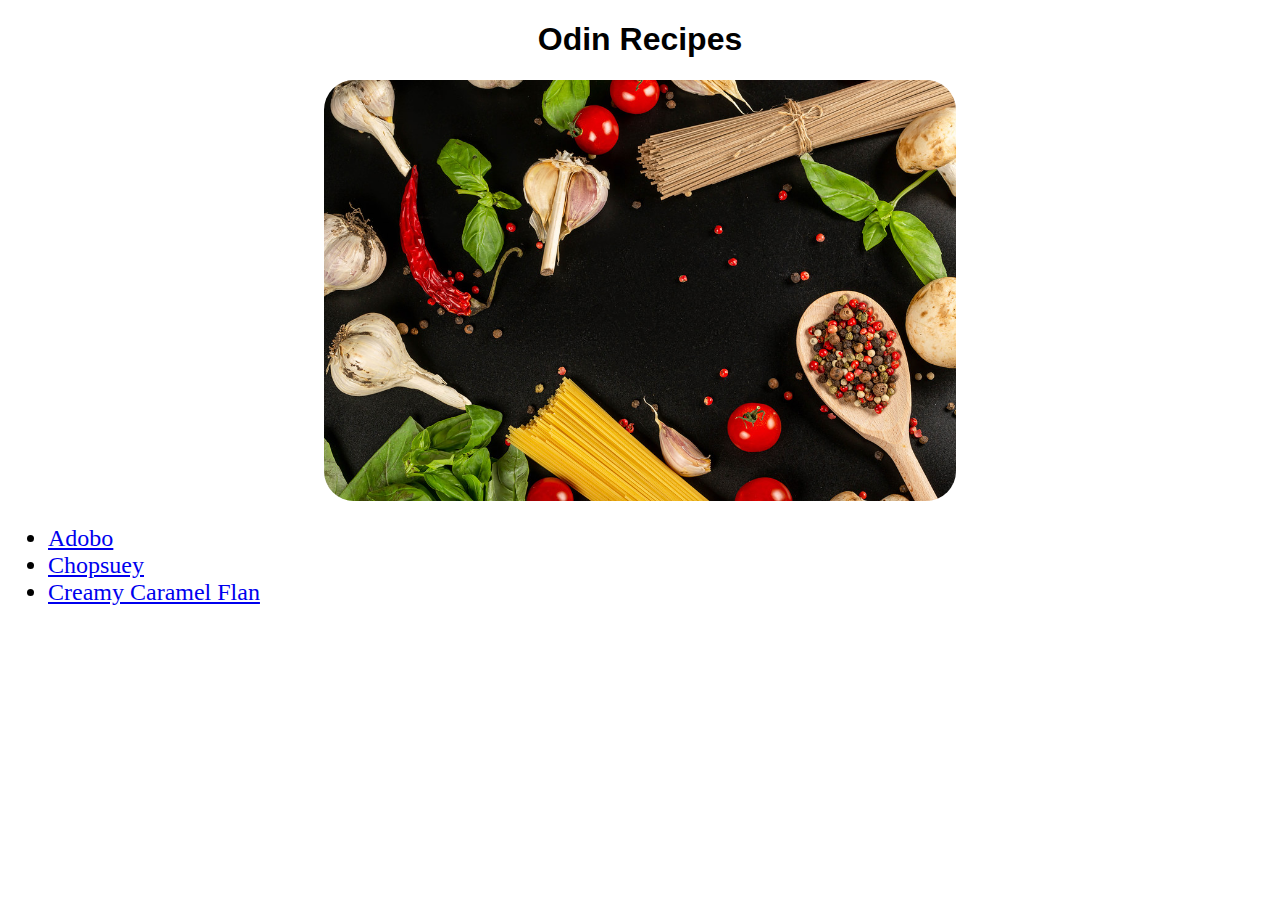
<file: index.html>
<!DOCTYPE html>
<html lang="en">
    <head> <meta charset="UTF-8">
        <link rel="stylesheet" href="style.css">
    <title>Odin Recipes</title></head>
    <body><h1 id="title">Odin Recipes</h1>
        <img src="./img/cooking.jpg" alt="cooking recipes"
        width="400"
        height="auto"
        class="center"
        border-radius: 75px>
<ul class="list"><li><a href="./recipes/adobo.html">
    Adobo</li></a>
<li><a href="./recipes/chopsuey.html">Chopsuey</a></li>
<li><a href="./recipes/creamy-caramel-flan.html">Creamy Caramel Flan</a></li>
</body>
</ul>
</html>
</file>
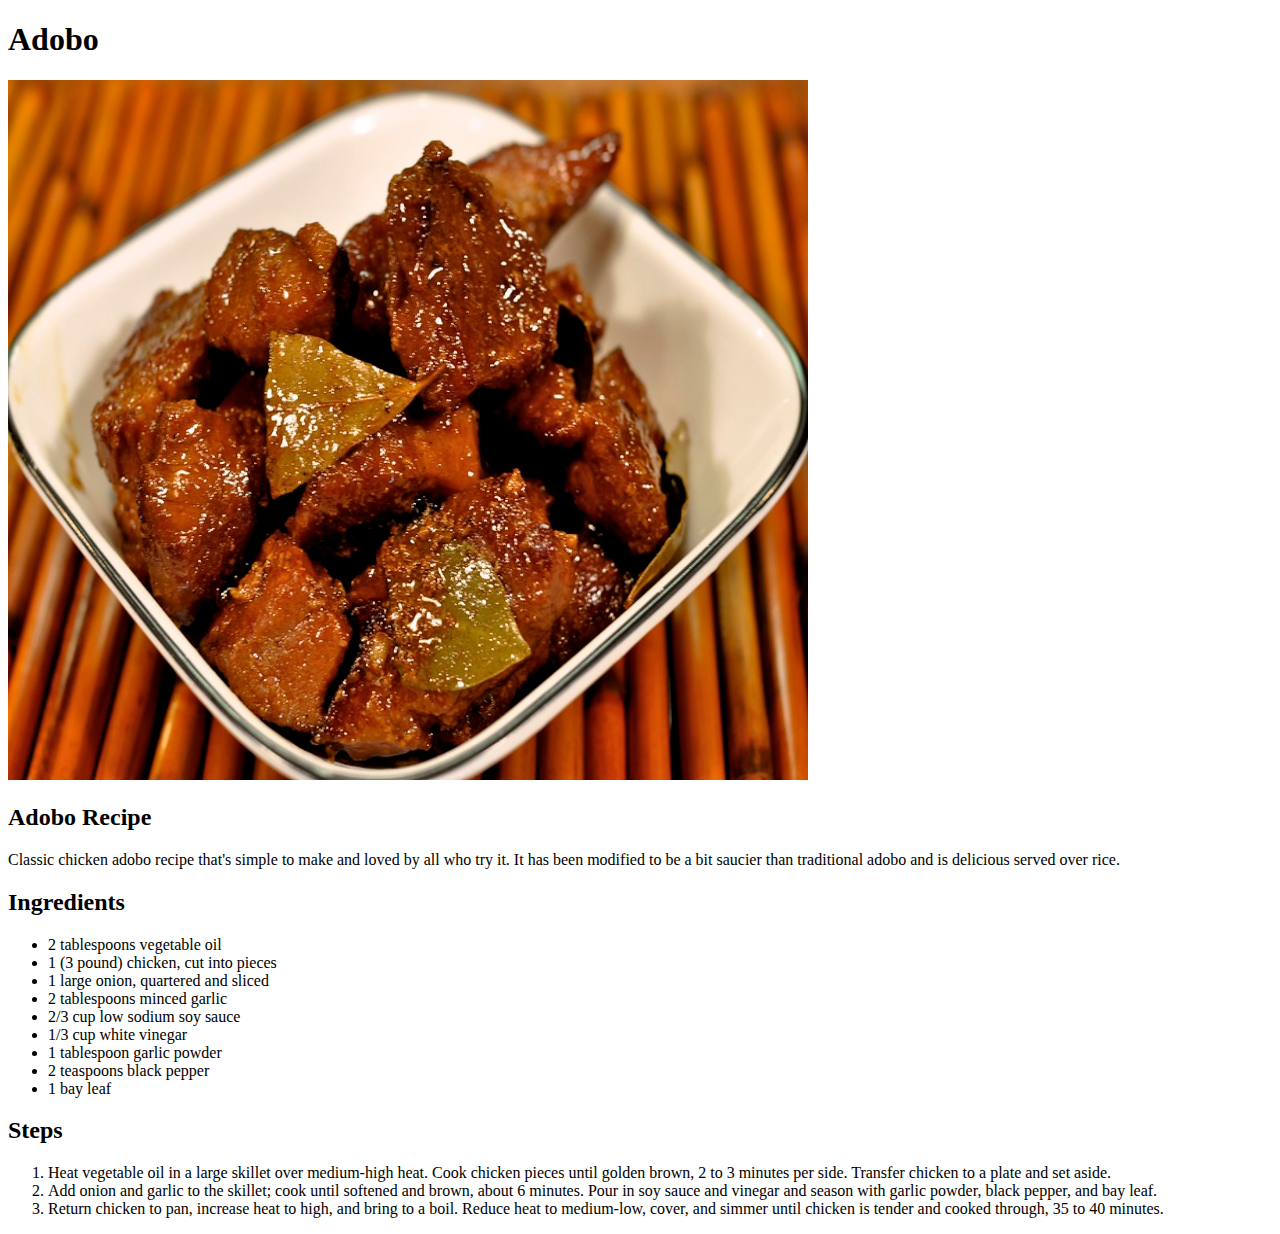
<file: recipes/adobo.html>
<!DOCTYPE html>
<html lang="en">
    <head> <meta charset="UTF-8">
    <title>Adobo Recipe</title></head>
    <body><h1>Adobo</h1></body>
    <img src="../img/adobo.jpg" alt="Famous Chicken Adobo" width="800" height="700">
        <p><h2>Adobo Recipe</h2></p>
        <p>Classic chicken adobo recipe that's simple to make and loved by all who try it. It has been modified to be a bit saucier than traditional adobo and is delicious served over rice.</p>
        <h2>Ingredients</h2>
        <ul>
            <li>2 tablespoons vegetable oil</li>
            <li>1 (3 pound) chicken, cut into pieces</li>
            <li>1 large onion, quartered and sliced</li>
            <li>2 tablespoons minced garlic </li>
            <li>2/3 cup low sodium soy sauce</li>
            <li>1/3 cup white vinegar</li>
            <li>1 tablespoon garlic powder</li>
            <li>2 teaspoons black pepper</li>
            <li>1 bay leaf</li>
        </ul>
        <h2>Steps</h2>
        <ol>
            <li>Heat vegetable oil in a large skillet over medium-high heat. Cook chicken pieces until golden brown, 2 to 3 minutes per side. Transfer chicken to a plate and set aside.</li>
            
            <li>Add onion and garlic to the skillet; cook until softened and brown, about 6 minutes. Pour in soy sauce and vinegar and season with garlic powder, black pepper, and bay leaf.</li>
            <li>Return chicken to pan, increase heat to high, and bring to a boil. Reduce heat to medium-low, cover, and simmer until chicken is tender and cooked through, 35 to 40 minutes.</li>
        </ol>
        </html>
</file>
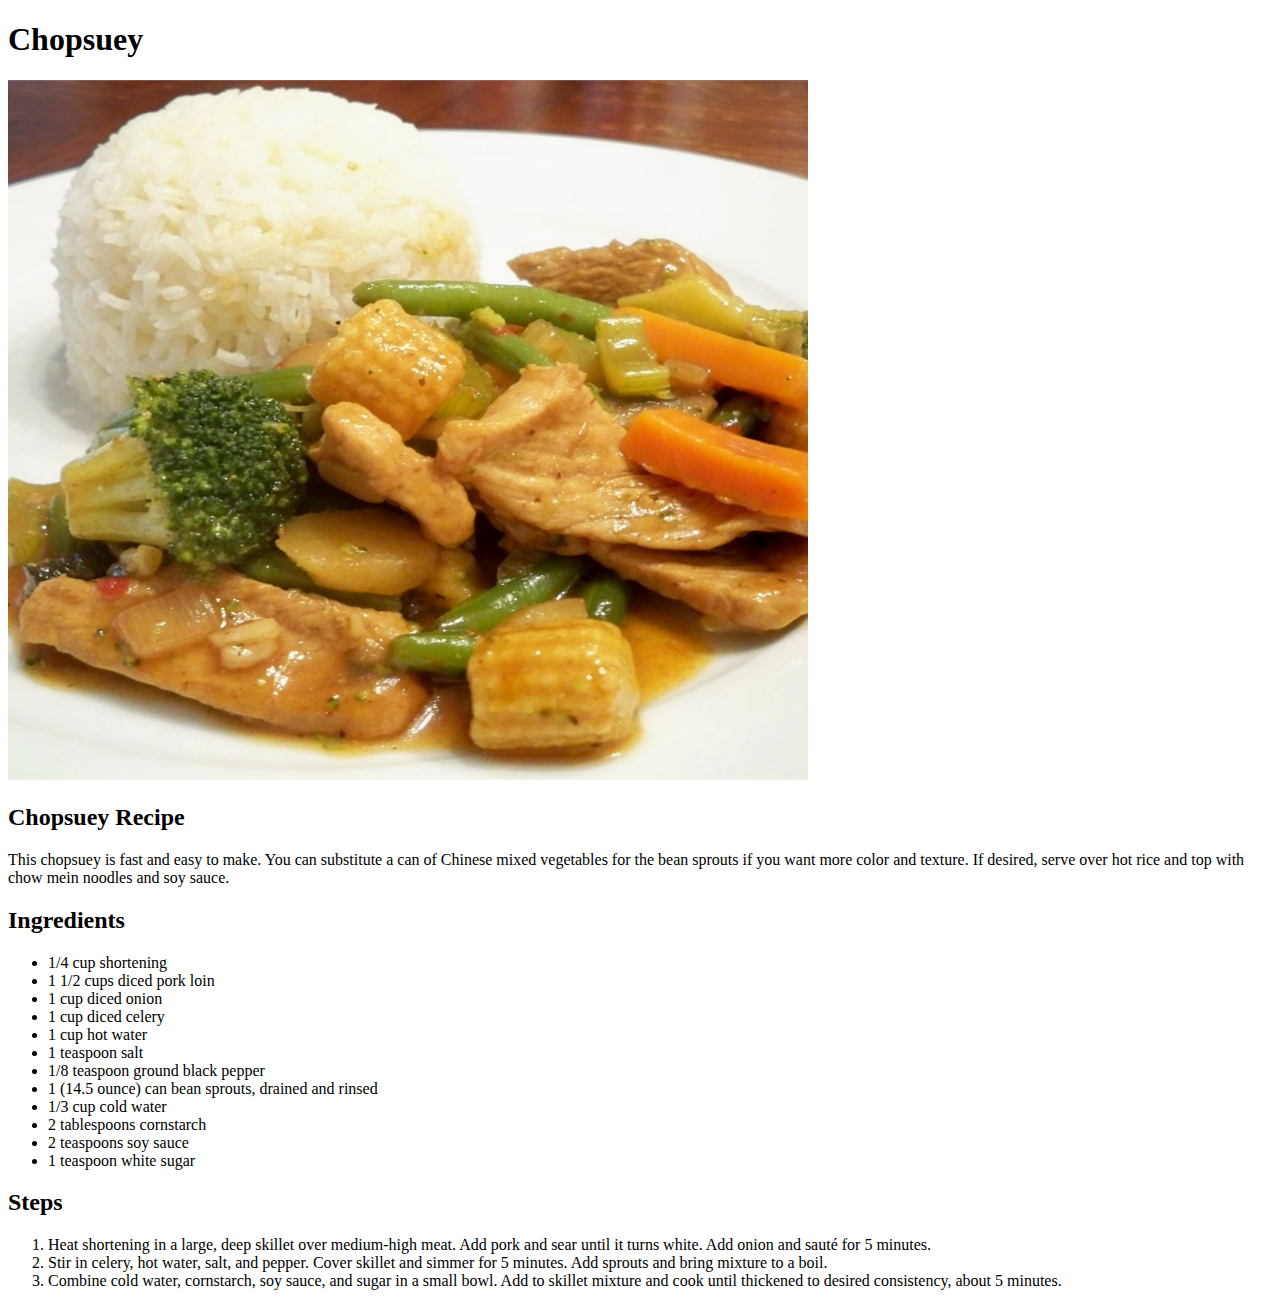
<file: recipes/chopsuey.html>
<!DOCTYPE html>
<html lang="en">
    <head>
        <meta charset="UTF-8">
        <title>Chopsuey </title>
    </head>
    <body><h1>Chopsuey</h1>
    <img src="../img/chopsuey.jpeg" alt="Chopsuey recipe"
    width="800" height="700">
    <h2>Chopsuey Recipe</h2>
    <p>This chopsuey is fast and easy to make. You can substitute a can of
        Chinese mixed vegetables for the bean sprouts if you want 
        more color and texture. If desired, serve over hot rice and top with chow mein noodles and soy sauce.
    </p>
    <h2>Ingredients</h2>
    <ul>
        <li>1/4 cup shortening</li>
        <li>1 1/2 cups diced pork loin</li>
        <li>1 cup diced onion</li>
        <li>1 cup diced celery</li>
        <li>1 cup hot water</li>
        <li>1 teaspoon salt</li>
        <li>1/8 teaspoon ground black pepper</li>
        <li>1 (14.5 ounce) can bean sprouts, drained and rinsed</li>
        <li>1/3 cup cold water</li>
        <li>2 tablespoons cornstarch</li>
        <li>2 teaspoons soy sauce</li>
        <li>1 teaspoon white sugar</li>
    </ul>
    <h2>Steps</h2>
    <ol>
        <li>Heat shortening in a large, deep skillet over medium-high meat. Add pork and sear until it turns white. Add onion and sauté for 5 minutes.</li>
        <li>Stir in celery, hot water, salt, and pepper. Cover skillet and simmer for 5 minutes. Add sprouts and bring mixture to a boil.</li>
        <li>Combine cold water, cornstarch, soy sauce, and sugar in a small bowl. Add to skillet mixture and cook until thickened to desired consistency, about 5 minutes.
        </li>
    </ol>
    </body>
</html>
</file>
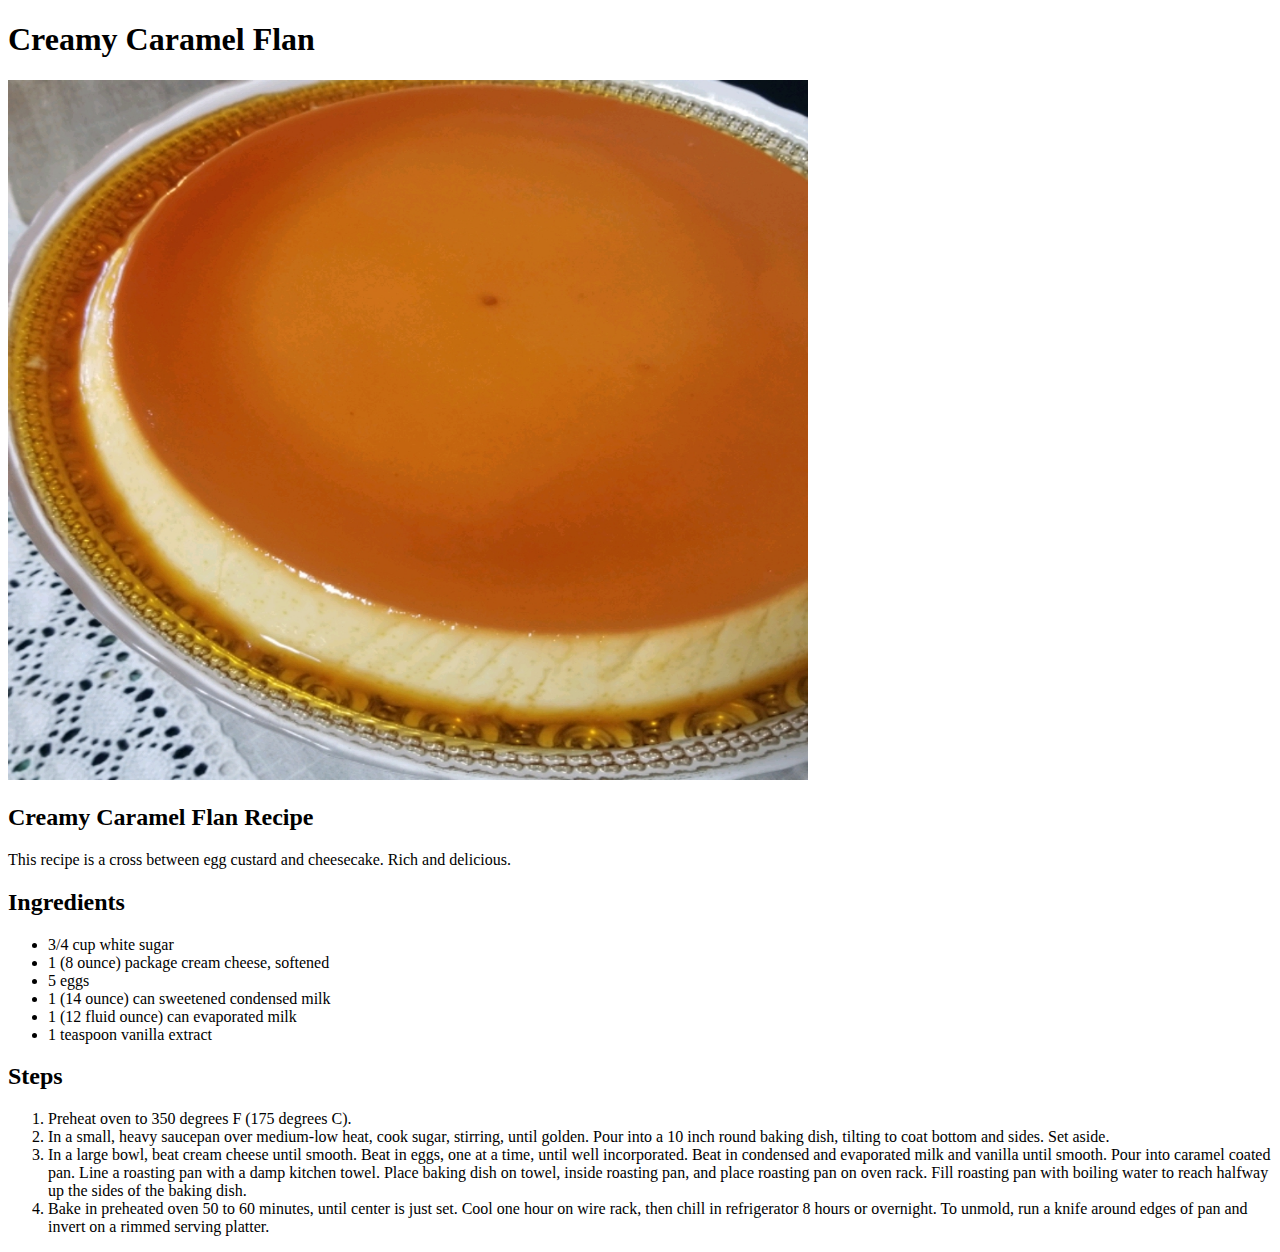
<file: recipes/creamy-caramel-flan.html>
<!DOCTYPE html>
<html lang="en">
    <head><meta charset="UTF-8">
    <title>Creamy Caramel Flan</title></head>
    <body>
<h1>Creamy Caramel Flan</h1>
<img src="../img/flan.jpeg" alt="Creamy Caramel Flan recipe" width="800" height="700">
<h2>Creamy Caramel Flan Recipe</h2>This recipe is a cross between egg custard and cheesecake. Rich and delicious.

<h2>Ingredients</h2>
<ul>
<li>3/4 cup white sugar</li>
<li>1 (8 ounce) package cream cheese, softened</li>
<li>5 eggs</li>
<li>1 (14 ounce) can sweetened condensed milk</li>
<li>1 (12 fluid ounce) can evaporated milk</li>
<li>1 teaspoon vanilla extract</li>
</ul>
<h2>Steps</h2>
<ol>
<li>Preheat oven to 350 degrees F (175 degrees C).</li>
<li>In a small, heavy saucepan over medium-low heat, cook sugar, stirring, until golden. Pour into a 10 inch round baking dish, tilting to coat bottom and sides. Set aside.</li>
<li>In a large bowl, beat cream cheese until smooth. Beat in eggs, one at a time, until well incorporated. Beat in condensed and evaporated milk and vanilla until smooth. Pour into caramel coated pan. Line a roasting pan with a damp kitchen towel. Place baking dish on towel, inside roasting pan, and place roasting pan on oven rack. Fill roasting pan with boiling water to reach halfway up the sides of the baking dish.</li>
<li>Bake in preheated oven 50 to 60 minutes, until center is just set. Cool one hour on wire rack, then chill in refrigerator 8 hours or overnight. To unmold, run a knife around edges of pan and invert on a rimmed serving platter.
</li>

</ol>    

</body>
</html>
</file>
<file: style.css>
#title {
    font-family: Helvetica, Georgia, Times;
    text-align: center;
}
.center {
    display: block;
    margin-left: auto;
    margin-right: auto;
    width: 50%;
    border-radius: 30px;
  }
.list {
    font-size: 24px;
    font-family: Cambria, Cochin, Georgia;
}
</file>
